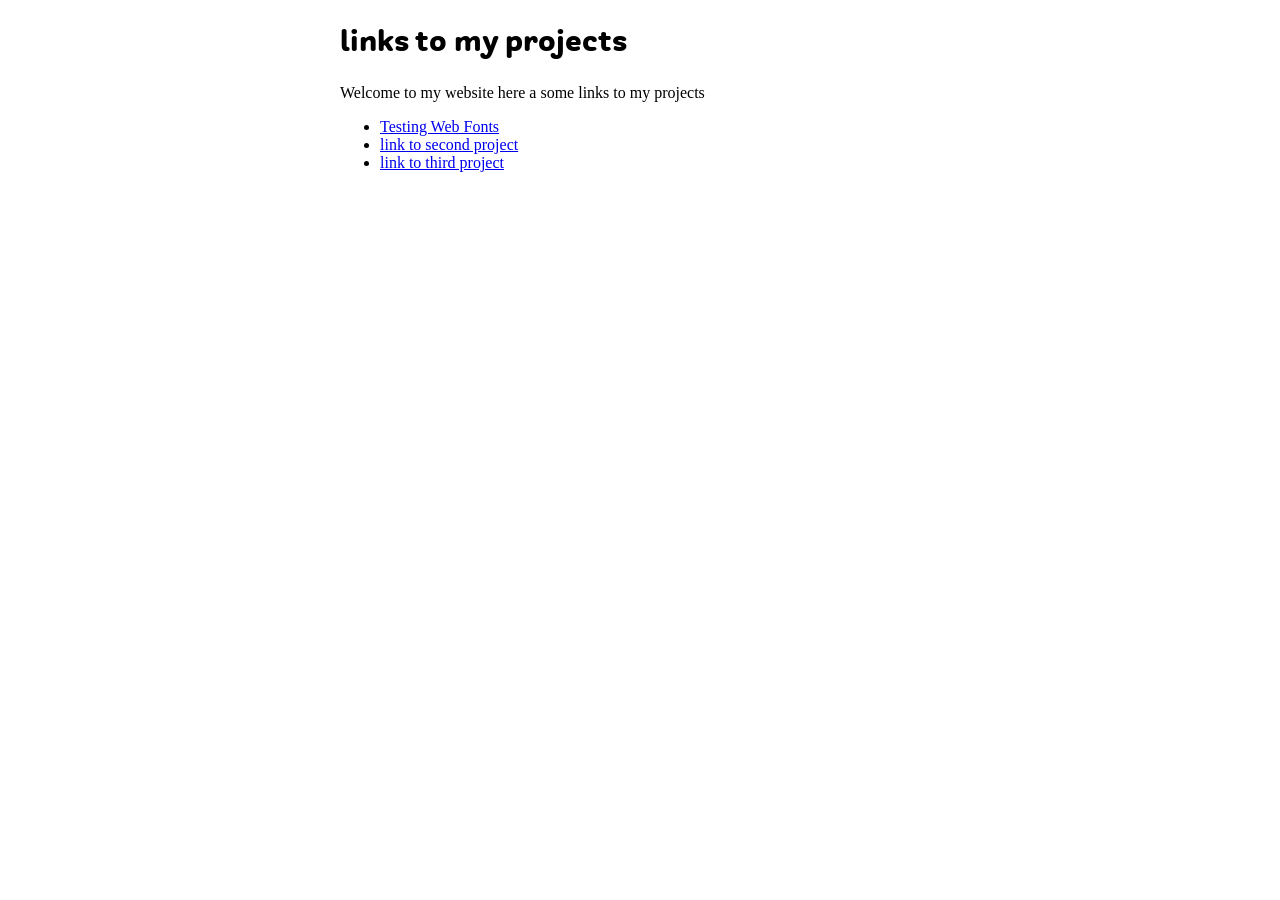
<file: index.html>
<!DOCTYPE html>
<html lang="en">
<head>
    <meta charset="UTF-8">
    <title>My Projects </title>
    <link href="fonttest/styles.css" rel="stylesheet">
</head>
<body>
    <h1> links to my projects</h1>
    <p>Welcome to my website here a some links to my projects</p>
    <ul>
        <li><a href="fonttest">Testing Web Fonts</a></li>
        <li><a href="#">link to second project</a></li>
        <li><a href="#">link to third project</a></li>
    </ul>
    
</body>
</html>
</file>
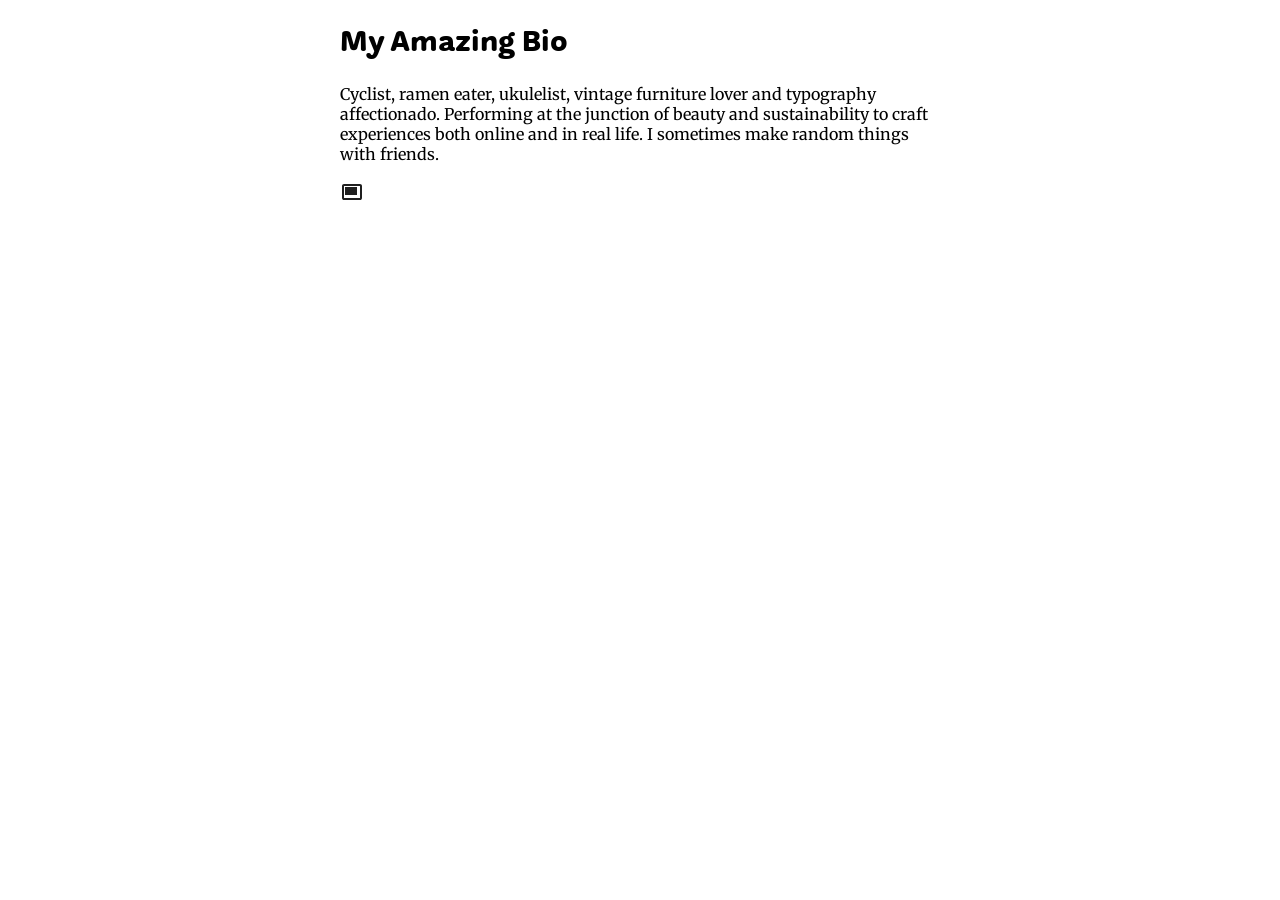
<file: fonttest/index.html>
<!doctype html>
<html lang="en">
<head>
	<meta charset="UTF-8">
	<title>Font Test Page</title>
	<link rel="preconnect" href="https://fonts.googleapis.com">
<link rel="preconnect" href="https://fonts.gstatic.com" crossorigin>
<link href="https://fonts.googleapis.com/css2?family=Merriweather:ital,opsz,wght@0,18..144,300..900;1,18..144,300..900&display=swap" rel="stylesheet">
<link href="styles.css" rel="stylesheet">
	
</head>

<body>

	<h1>My Amazing Bio</h1>

	<p>Cyclist, ramen eater, ukulelist, vintage furniture lover and typography affectionado. Performing at the junction of beauty and sustainability to craft experiences both online and in real life. I sometimes make random things with friends.</p>

	<p><a href="https://tautau.com/designer-bio"><svg xmlns="http://www.w3.org/2000/svg" height="24px" viewBox="0 -960 960 960" width="24px" fill="#1f1f1f"><path d="M200-360h480v-320H200v320Zm-40 200q-33 0-56.5-23.5T80-240v-480q0-33 23.5-56.5T160-800h640q33 0 56.5 23.5T880-720v480q0 33-23.5 56.5T800-160H160Zm0-80h640v-480H160v480Zm0 0v-480 480Z"/></svg></a></p>

</body>
</html>
</file>
<file: fonttest/styles.css>
@font-face {
    font-family: 'freightround_prolight';
    src: url('fonts/freightroundprolight-webfont.woff2') format('woff2'),
         url('fonts/freightroundprolight-webfont.woff') format('woff');
    font-weight: normal;
    font-style: normal;

}
/*@font-face {
    font-family: 'freightround_probook';
    src: url('fonts/freightroundprobook-webfont.woff2') format('woff2'),
         url('fonts/freightroundprobook-webfont.woff') format('woff');
    font-weight: normal;
    font-style: normal;

}*/

@font-face {
    font-family: 'freightround_probold';
    src: url('fonts/freightroundprobold-webfont.woff2') format('woff2'),
         url('fonts/freightroundprobold-webfont.woff') format('woff');
    font-weight: normal;
    font-style: normal;
}


body {
    max-width: 600px;
    margin: auto;
    font-family: "Merriweather", serif;;
}
h1{
    font-family: "freightround_probold", Arial, sans-serif;
}
</file>
